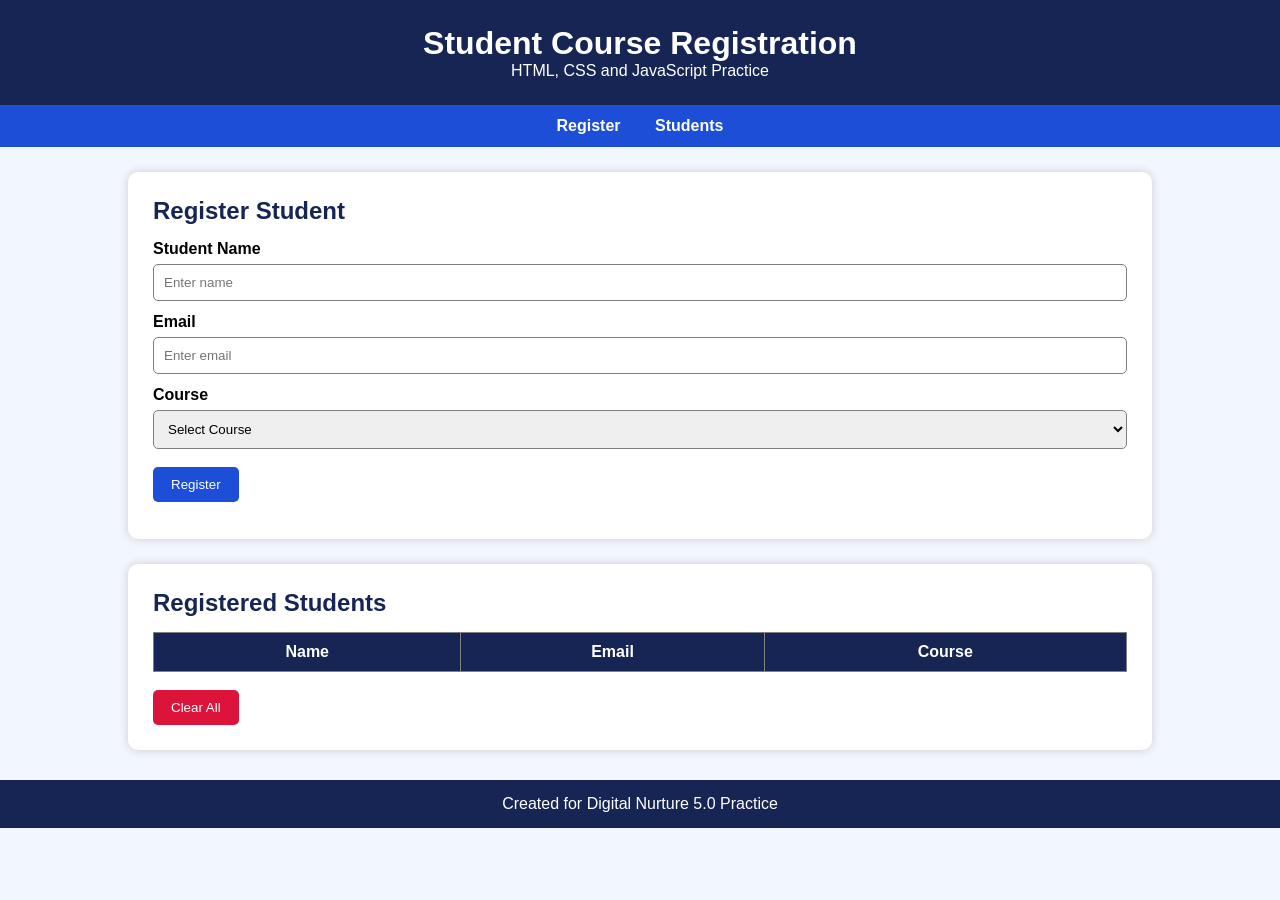
<file: Html_CSS_JS/index.html>
<!DOCTYPE html>
<html>
<head>
    <title>Student Course Registration</title>
    <link rel="stylesheet" href="style.css">
</head>
<body>

    <header>
        <h1>Student Course Registration</h1>
        <p>HTML, CSS and JavaScript Practice</p>
    </header>

    <nav>
        <a href="#register">Register</a>
        <a href="#students">Students</a>
    </nav>

    <section id="register" class="container">
        <h2>Register Student</h2>

        <form id="studentForm">
            <label>Student Name</label>
            <input type="text" id="name" placeholder="Enter name">

            <label>Email</label>
            <input type="email" id="email" placeholder="Enter email">

            <label>Course</label>
            <select id="course">
                <option value="">Select Course</option>
                <option value="HTML">HTML</option>
                <option value="CSS">CSS</option>
                <option value="JavaScript">JavaScript</option>
                <option value="SQL">SQL</option>
            </select>

            <button type="submit">Register</button>
        </form>

        <p id="message"></p>
    </section>

    <section id="students" class="container">
        <h2>Registered Students</h2>

        <table>
            <thead>
                <tr>
                    <th>Name</th>
                    <th>Email</th>
                    <th>Course</th>
                </tr>
            </thead>
            <tbody id="tableBody"></tbody>
        </table>

        <button onclick="clearData()" class="clear-btn">Clear All</button>
    </section>

    <footer>
        <p>Created for Digital Nurture 5.0 Practice</p>
    </footer>

    <script src="script.js"></script>
</body>
</html>
</file>
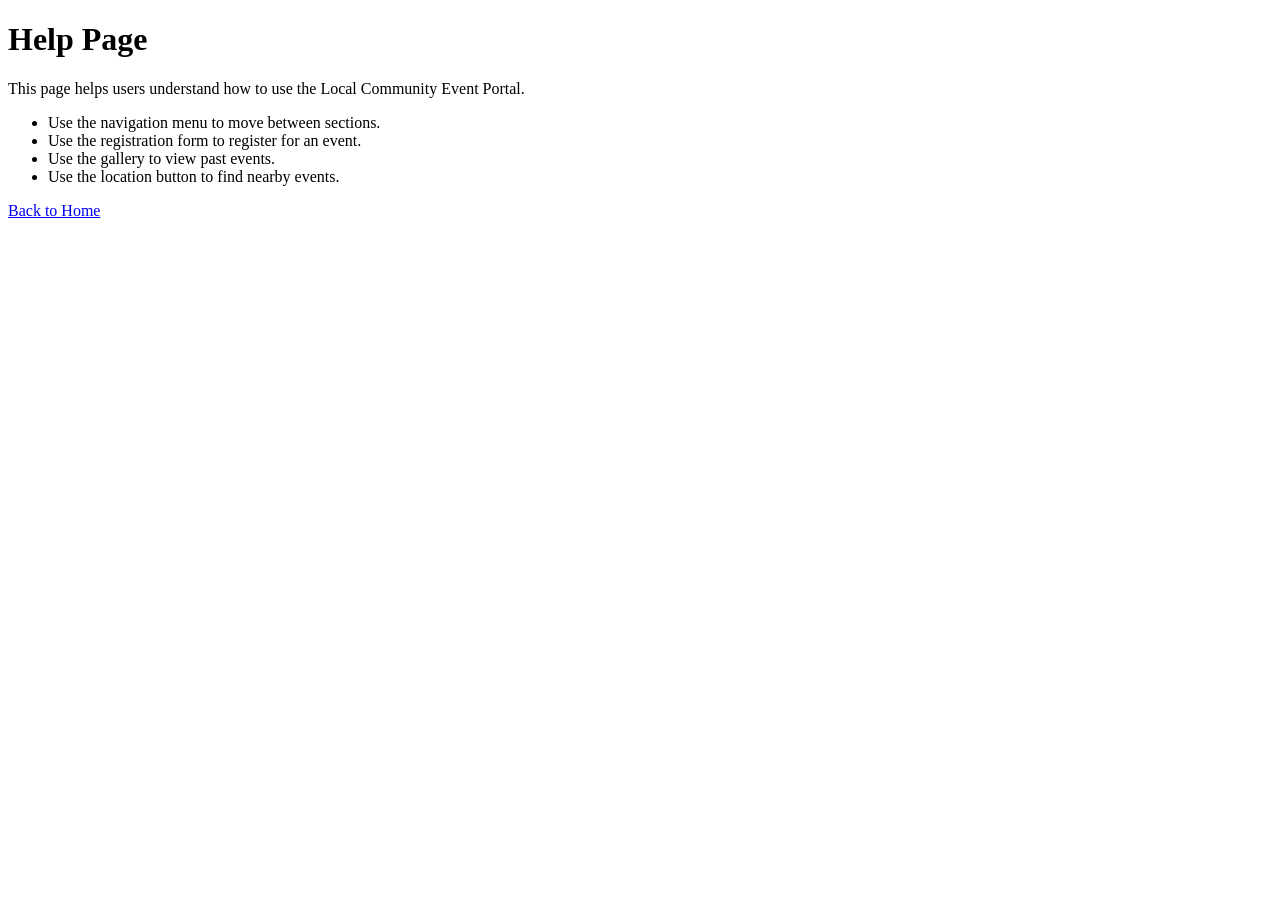
<file: Module_1_Frontend/Local_Community_Event_Portal/help.html>
<!DOCTYPE html>
<html lang="en">
<head>
    <meta charset="UTF-8">
    <title>Help - Community Event Portal</title>
</head>
<body>
    <h1>Help Page</h1>

    <p>This page helps users understand how to use the Local Community Event Portal.</p>

    <ul>
        <li>Use the navigation menu to move between sections.</li>
        <li>Use the registration form to register for an event.</li>
        <li>Use the gallery to view past events.</li>
        <li>Use the location button to find nearby events.</li>
    </ul>

    <a href="index.html">Back to Home</a>
</body>
</html>
</file>
<file: Html_CSS_JS/style.css>
* {
    margin: 0;
    padding: 0;
    box-sizing: border-box;
}

body {
    font-family: Arial, sans-serif;
    background: #f2f6ff;
}

header {
    background: #172554;
    color: white;
    text-align: center;
    padding: 25px;
}

nav {
    background: #1d4ed8;
    text-align: center;
    padding: 12px;
}

nav a {
    color: white;
    text-decoration: none;
    margin: 15px;
    font-weight: bold;
}

.container {
    background: white;
    width: 80%;
    margin: 25px auto;
    padding: 25px;
    border-radius: 10px;
    box-shadow: 0 0 10px #ccc;
}

h2 {
    color: #172554;
    margin-bottom: 15px;
}

label {
    display: block;
    margin-top: 12px;
    font-weight: bold;
}

input, select {
    width: 100%;
    padding: 10px;
    margin-top: 6px;
    border: 1px solid gray;
    border-radius: 5px;
}

button {
    margin-top: 18px;
    padding: 10px 18px;
    background: #1d4ed8;
    color: white;
    border: none;
    border-radius: 5px;
    cursor: pointer;
}

.clear-btn {
    background: crimson;
}

table {
    width: 100%;
    border-collapse: collapse;
    margin-top: 15px;
}

th, td {
    border: 1px solid gray;
    padding: 10px;
    text-align: center;
}

th {
    background: #172554;
    color: white;
}

#message {
    margin-top: 12px;
    font-weight: bold;
}

footer {
    text-align: center;
    background: #172554;
    color: white;
    padding: 15px;
    margin-top: 30px;
}

@media screen and (max-width: 600px) {
    .container {
        width: 95%;
    }

    nav a {
        display: block;
        margin: 8px;
    }
}
</file>
